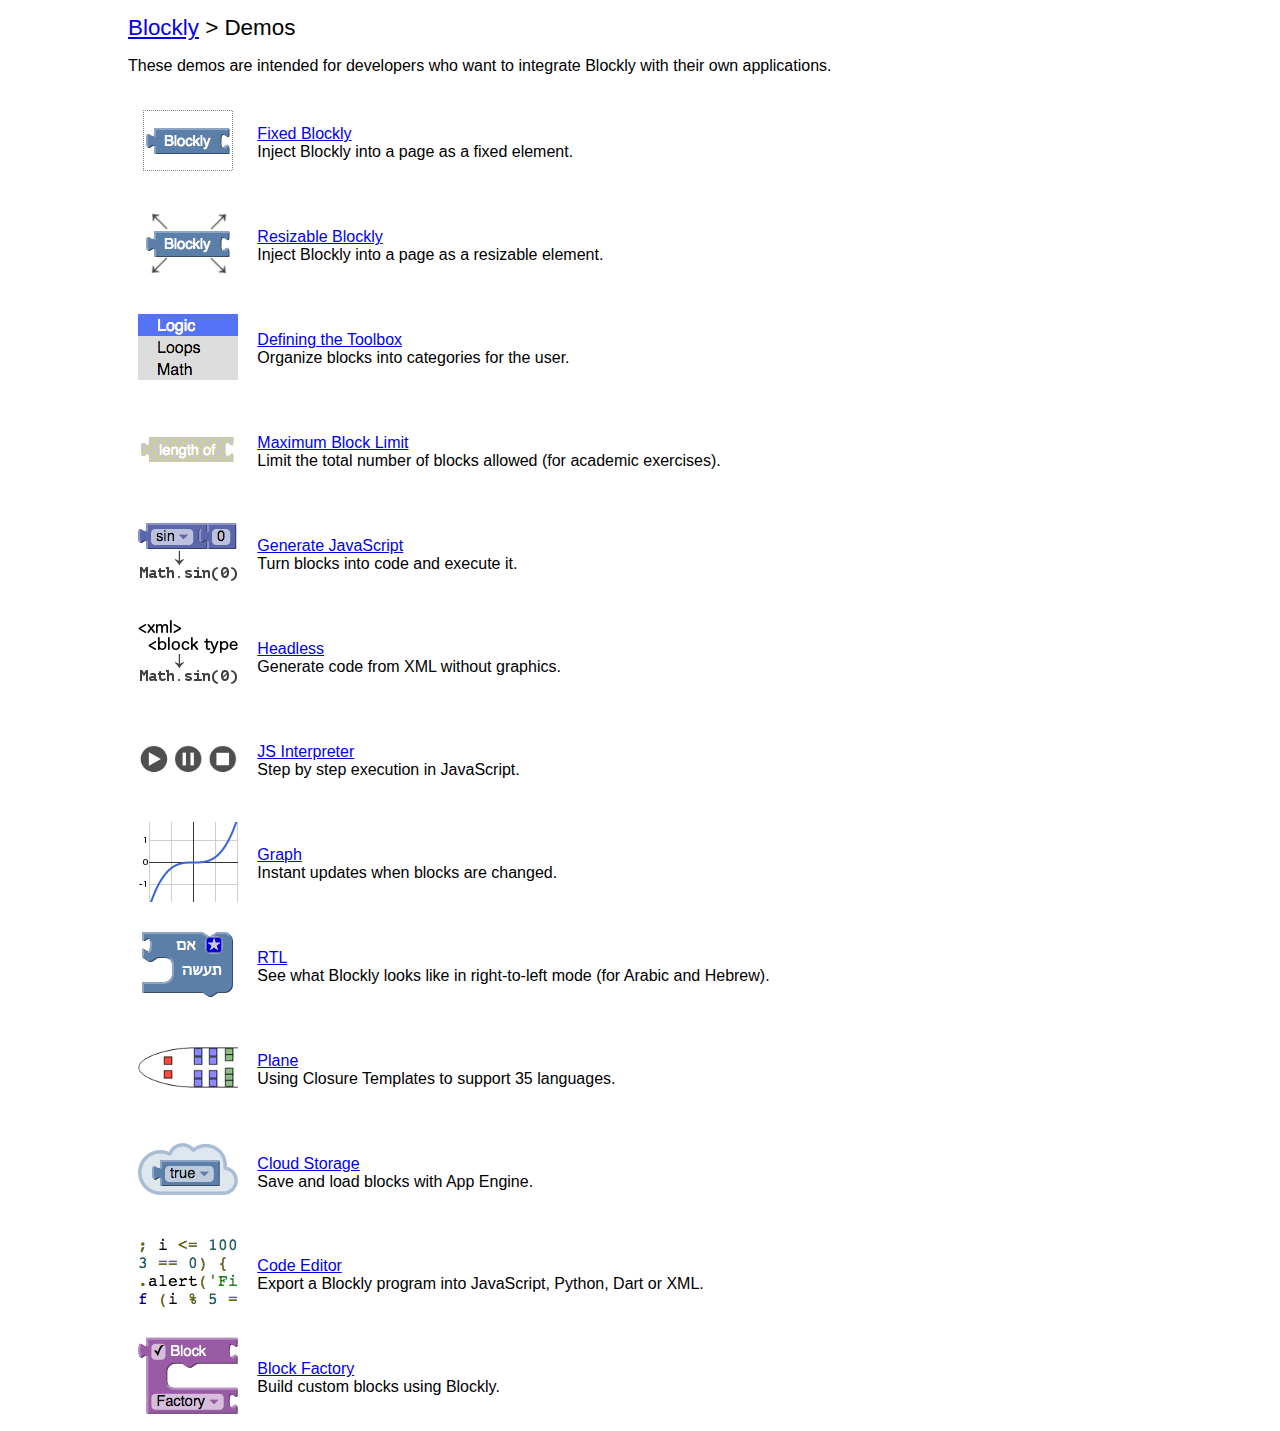
<file: blockly/demos/index.html>
<!DOCTYPE html>
<html>
<head>
  <meta charset="utf-8">
  <title>Blockly Demos</title>
  <style>
    body {
      margin: 0 10%;
      background-color: #fff;
      font-family: sans-serif;
    }
    h1 {
      font-weight: normal;
      font-size: 140%;
    }
    td {
      padding: 1ex;
    }
    img {
      border: none;
    }
  </style>
</head>
<body>
  <h1><a href="https://developers.google.com/blockly/">Blockly</a> &gt; Demos</h1>

  <p>These demos are intended for developers who want to integrate Blockly with
  their own applications.</p>

  <table>
    <tr>
      <td>
        <a href="fixed/index.html">
          <img src="fixed/icon.png" height=80 width=100>
        </a>
      </td>
      <td>
        <div><a href="fixed/index.html">Fixed Blockly</a></div>
        <div>Inject Blockly into a page as a fixed element.</div>
      </td>
    </tr>

    <tr>
      <td>
        <a href="resizable/index.html">
          <img src="resizable/icon.png" height=80 width=100>
        </a>
      </td>
      <td>
        <div><a href="resizable/index.html">Resizable Blockly</a></div>
        <div>Inject Blockly into a page as a resizable element.</div>
      </td>
    </tr>

    <tr>
      <td>
        <a href="toolbox/index.html">
          <img src="toolbox/icon.png" height=80 width=100>
        </a>
      </td>
      <td>
        <div><a href="toolbox/index.html">Defining the Toolbox</a></div>
        <div>Organize blocks into categories for the user.</div>
      </td>
    </tr>

    <tr>
      <td>
        <a href="maxBlocks/index.html">
          <img src="maxBlocks/icon.png" height=80 width=100>
        </a>
      </td>
      <td>
        <div><a href="maxBlocks/index.html">Maximum Block Limit</a></div>
        <div>Limit the total number of blocks allowed (for academic exercises).</div>
      </td>
    </tr>

    <tr>
      <td>
        <a href="generator/index.html">
          <img src="generator/icon.png" height=80 width=100>
        </a>
      </td>
      <td>
        <div><a href="generator/index.html">Generate JavaScript</a></div>
        <div>Turn blocks into code and execute it.</div>
      </td>
    </tr>

    <tr>
      <td>
        <a href="headless/index.html">
          <img src="headless/icon.png" height=80 width=100>
        </a>
      </td>
      <td>
        <div><a href="headless/index.html">Headless</a></div>
        <div>Generate code from XML without graphics.</div>
      </td>
    </tr>

    <tr>
      <td>
        <a href="interpreter/index.html">
          <img src="interpreter/icon.png" height=80 width=100>
        </a>
      </td>
      <td>
        <div><a href="interpreter/index.html">JS Interpreter</a></div>
        <div>Step by step execution in JavaScript.</div>
      </td>
    </tr>

    <tr>
      <td>
        <a href="graph/index.html">
          <img src="graph/icon.png" height=80 width=100>
        </a>
      </td>
      <td>
        <div><a href="graph/index.html">Graph</a></div>
        <div>Instant updates when blocks are changed.</div>
      </td>
    </tr>

    <tr>
      <td>
        <a href="rtl/index.html">
          <img src="rtl/icon.png" height=80 width=100>
        </a>
      </td>
      <td>
        <div><a href="rtl/index.html">RTL</a></div>
        <div>See what Blockly looks like in right-to-left mode (for Arabic and Hebrew).</div>
      </td>
    </tr>

    <tr>
      <td>
        <a href="plane/index.html">
          <img src="plane/icon.png" height=80 width=100>
        </a>
      </td>
      <td>
        <div><a href="plane/index.html">Plane</a></div>
        <div>Using Closure Templates to support 35 languages.</div>
      </td>
    </tr>

    <tr>
      <td>
        <a href="storage/index.html">
          <img src="storage/icon.png" height=80 width=100>
        </a>
      </td>
      <td>
        <div><a href="storage/index.html">Cloud Storage</a></div>
        <div>Save and load blocks with App Engine.</div>
      </td>
    </tr>

    <tr>
      <td>
        <a href="code/index.html">
          <img src="code/icon.png" height=80 width=100>
        </a>
      </td>
      <td>
        <div><a href="code/index.html">Code Editor</a></div>
        <div>Export a Blockly program into JavaScript, Python, Dart or XML.</div>
      </td>
    </tr>

    <tr>
      <td>
        <a href="blockfactory/index.html">
          <img src="blockfactory/icon.png" height=80 width=100>
        </a>
      </td>
      <td>
        <div><a href="blockfactory/index.html">Block Factory</a></div>
        <div>Build custom blocks using Blockly.</div>
      </td>
    </tr>
  </table>
</body>
</html>
</file>
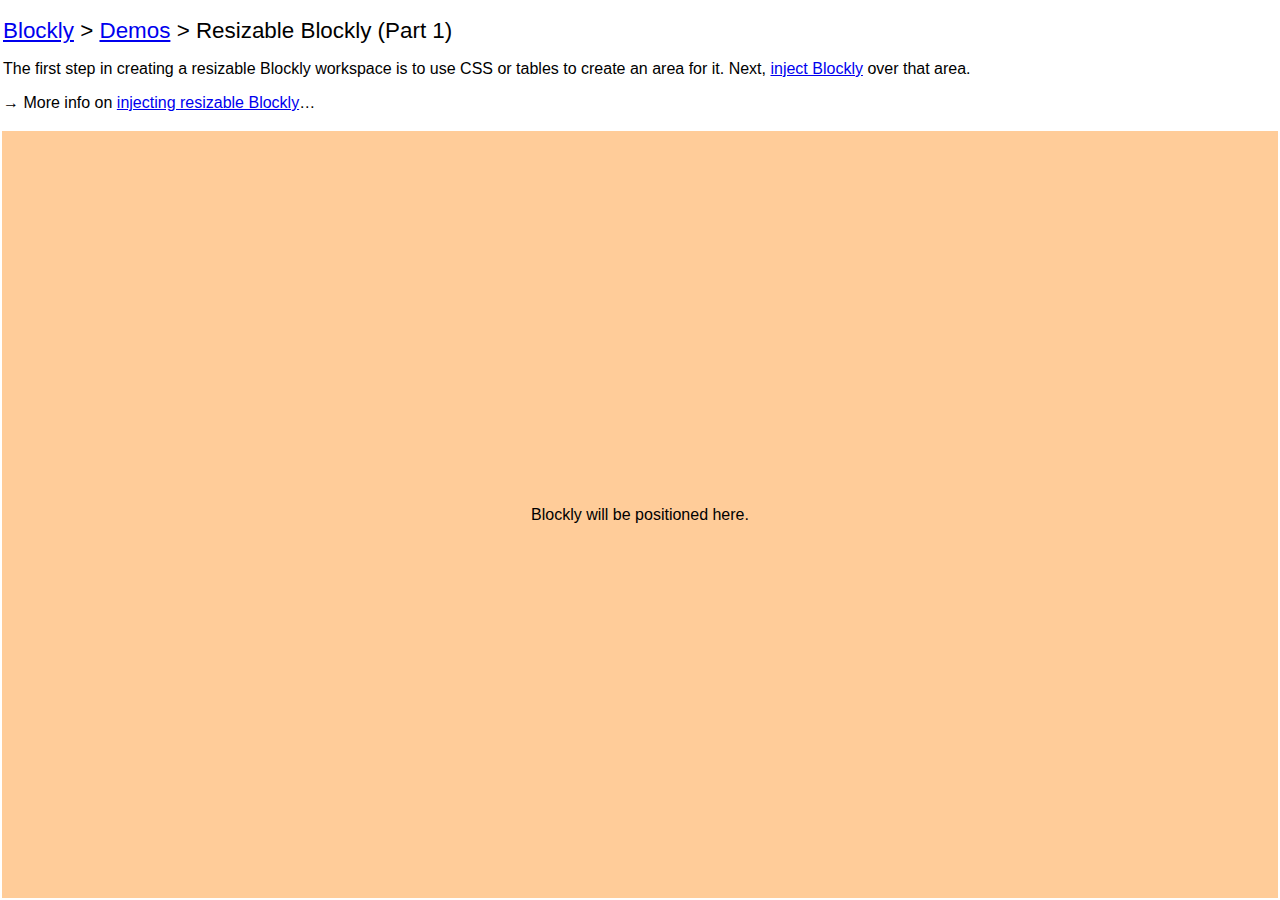
<file: blockly-google/demos/resizable/index.html>
<!DOCTYPE html>
<html>
<head>
  <meta charset="utf-8">
  <title>Blockly Demo: Resizable Blockly (Part 1)</title>
  <style>
    html, body {
      height: 100%;
      margin: 0;
    }
    body {
      background-color: #fff;
      font-family: sans-serif;
      overflow: hidden;
    }
    h1 {
      font-weight: normal;
      font-size: 140%;
    }
    table {
      height: 100%;
      width: 100%;
    }
    #blocklyArea {
      height: 99%;
      background: #fc9;
      text-align: center;
    }
  </style>
</head>
<body>
  <table>
    <tr>
      <td>
        <h1><a href="https://developers.google.com/blockly/">Blockly</a> &gt;
          <a href="../index.html">Demos</a> &gt; Resizable Blockly (Part 1)</h1>

        <p>The first step in creating a resizable Blockly workspace is to use
        CSS or tables to create an area for it.
        Next, <a href="overlay.html">inject Blockly</a> over that area.</p>

        <p>&rarr; More info on <a href="https://developers.google.com/blockly/guides/configure/web/resizable">injecting resizable Blockly</a>&hellip;</p>
      </td>
    </tr>
    <tr>
      <td id="blocklyArea">
        Blockly will be positioned here.
      </td>
    </tr>
  </table>
</body>
</html>
</file>
